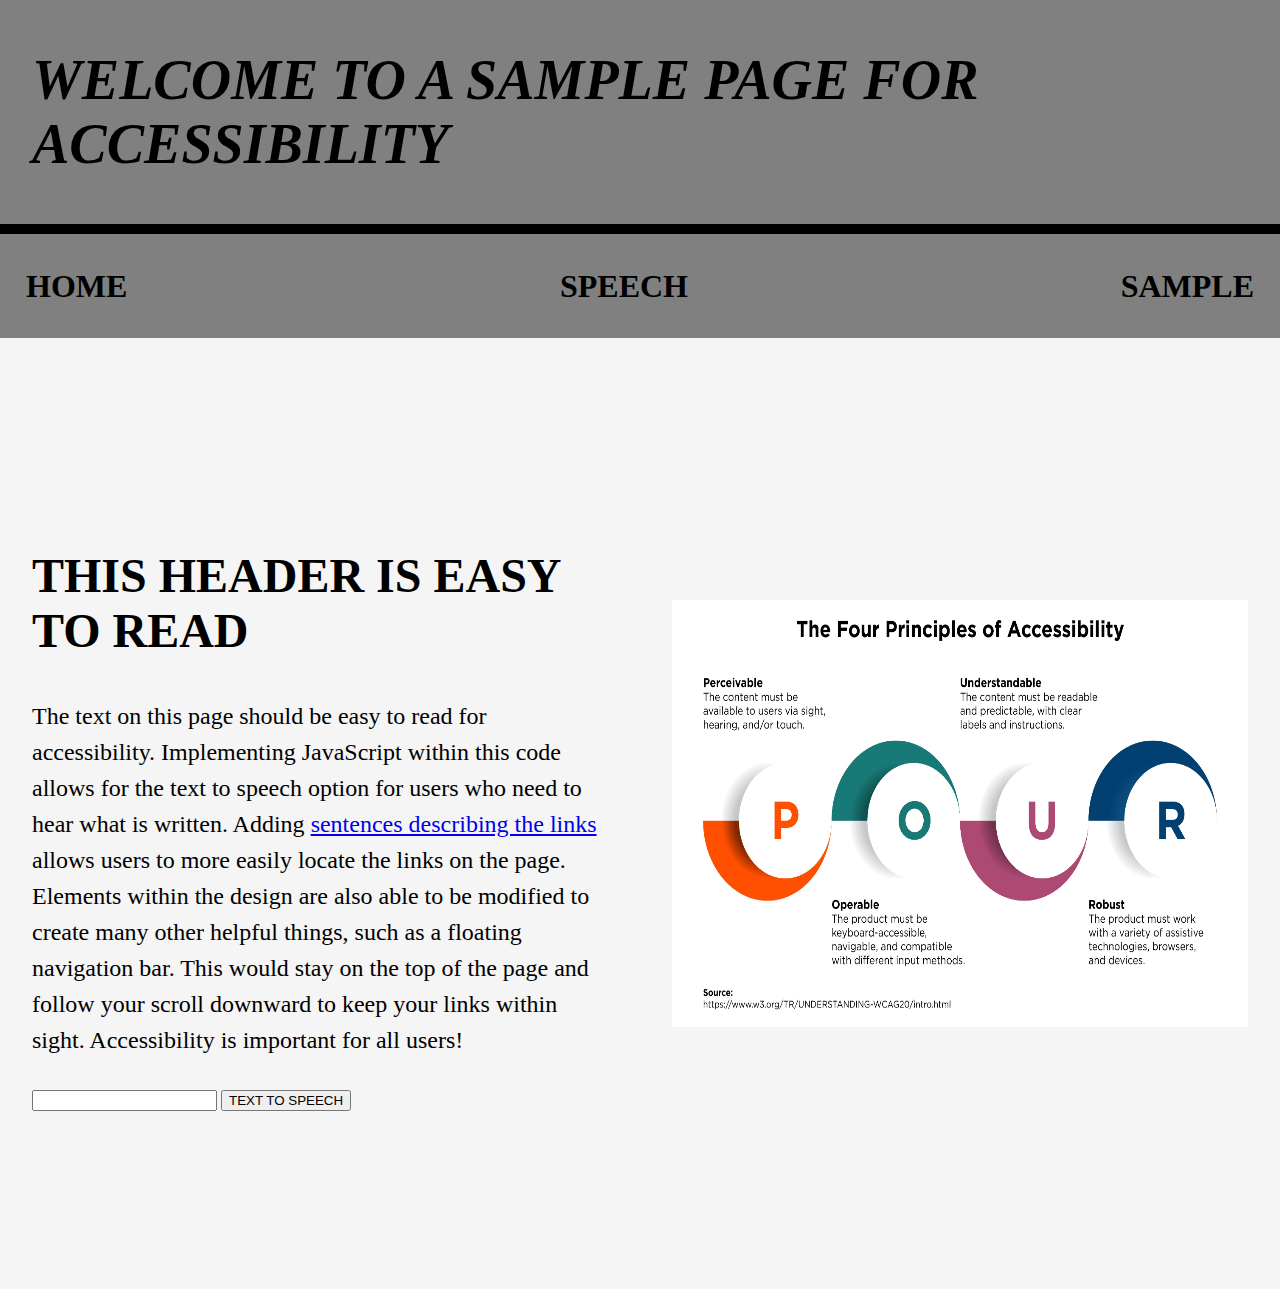
<file: index.html>
<!DOCTYPE html>
<html lang="en">

<head>
    <meta charset="UTF-8">
    <meta http-equiv="X-UA-Compatible" content="IE=edge">
    <meta name="viewport" content="width=device-width, initial-scale=1.0">
    <title>Accessibility</title>
    <link rel="stylesheet" href="assets/style.css">
</head>

<body class="body">
    <nav>
        <div class="logo">WELCOME TO A SAMPLE PAGE FOR ACCESSIBILITY</div>
        <div class="nav-items">
            <a href="/">HOME</a>
            <a href="/">SPEECH</a>
            <a href="/">SAMPLE</a>
        </div>
    </nav>
    <section class="hero">
        <div class="hero-container">
            <div class="col-left">
                <h1>THIS HEADER IS EASY TO READ</h1>
                <div class="wrapper">
                    <p>The text on this page should be easy to read for accessibility. Implementing JavaScript within
                        this code allows for the text to speech option for users who need to hear what is written. Adding <a href="/">sentences describing the links</a> allows users to more easily locate the links on the page. Elements within the design are also able to be modified to create many other helpful things, such as a floating navigation bar. This would stay on the top of the page and follow your scroll downward to keep your links within sight. Accessibility is important for all users!</p>
                    <form id="form">
                        <input type="text" id="text-input" />
                        <button type="submit" id="submit-button">TEXT TO SPEECH</button>
                    </form>
                </div>
            </div>
            <div class="col-right">
                <img class="hero-image" src="assets/pour_Infographics_925cd07f48.jpg"
                    alt="The Four Principles of Accessibility">
            </div>
        </div>
    </section>
</body>

<script src="assets/script.js"></script>

</html>
</file>
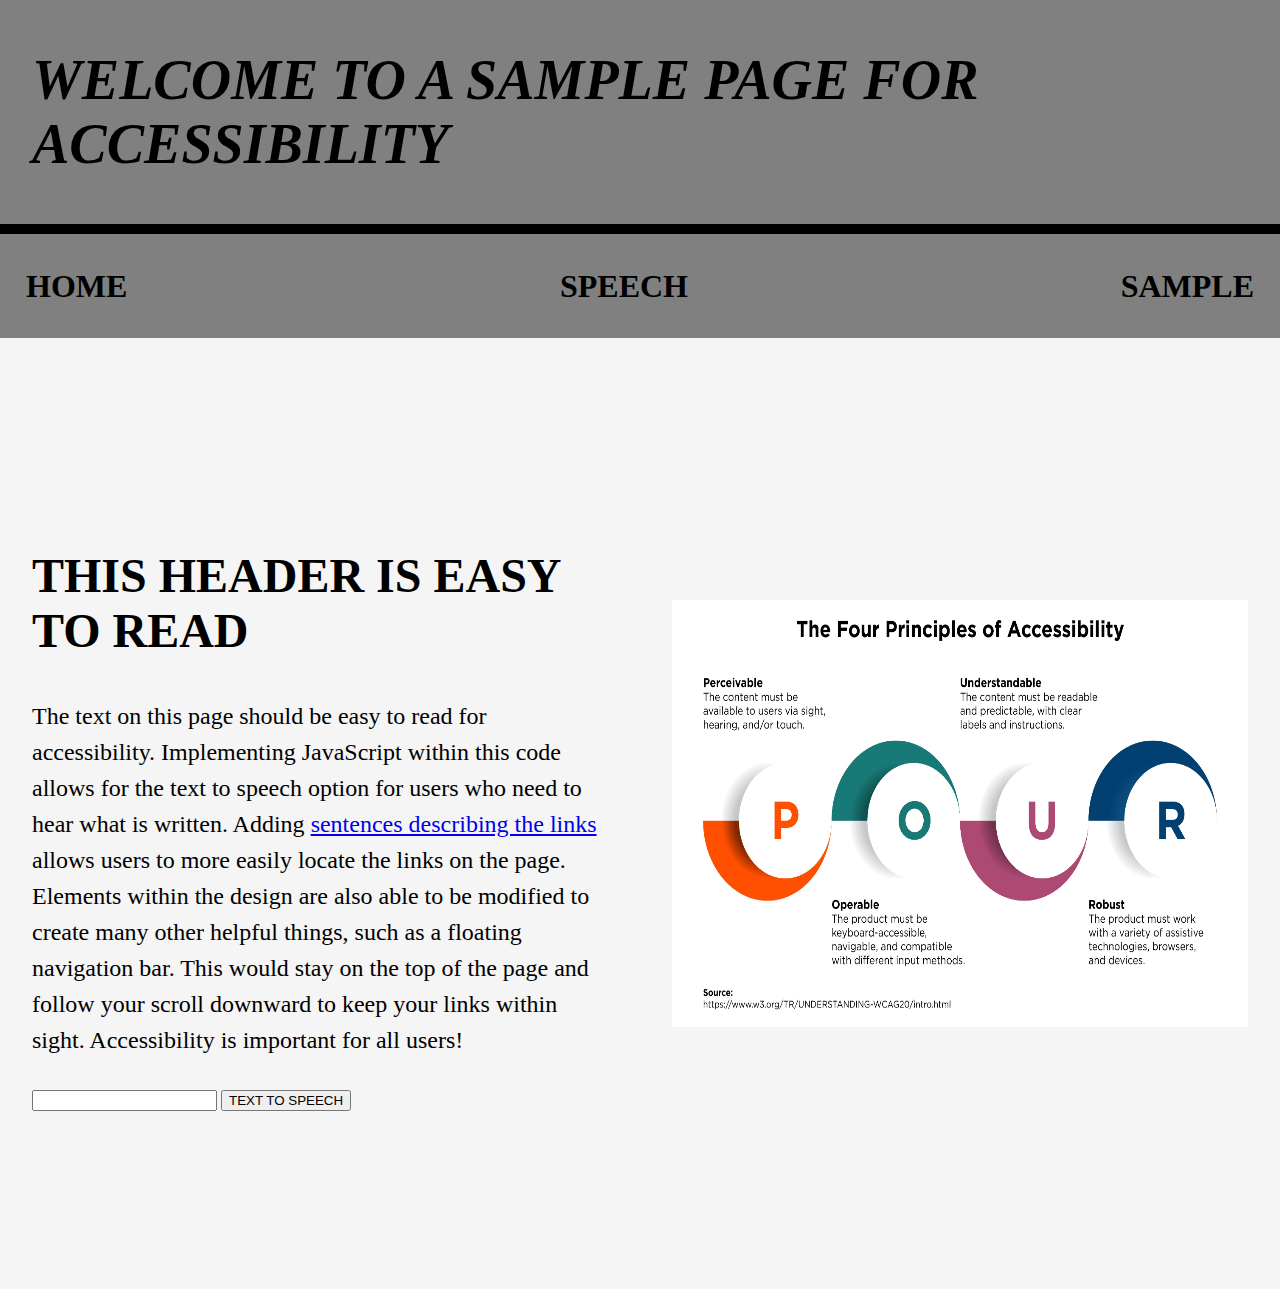
<file: HTML/index.html>
<!DOCTYPE html>
<html lang="en">

<head>
    <meta charset="UTF-8">
    <meta http-equiv="X-UA-Compatible" content="IE=edge">
    <meta name="viewport" content="width=device-width, initial-scale=1.0">
    <title>Document</title>
    <link rel="stylesheet" href="style.css">
</head>

<body class="body">
    <nav>
        <div class="logo">WELCOME TO A SAMPLE PAGE FOR ACCESSIBILITY</div>
        <div class="nav-items">
            <a href="/">HOME</a>
            <a href="/">SPEECH</a>
            <a href="/">SAMPLE</a>
        </div>
    </nav>
    <section class="hero">
        <div class="hero-container">
            <div class="col-left">
                <h1>THIS HEADER IS EASY TO READ</h1>
                <div class="wrapper">
                    <p>The text on this page should be easy to read for accessibility. Implementing JavaScript within
                        this code allows for the text to speech option for users who need to hear what is written. Adding <a href="/">sentences describing the links</a> allows users to more easily locate the links on the page. Elements within the design are also able to be modified to create many other helpful things, such as a floating navigation bar. This would stay on the top of the page and follow your scroll downward to keep your links within sight. Accessibility is important for all users!</p>
                    <form id="form">
                        <input type="text" id="text-input" />
                        <button type="submit" id="submit-button">TEXT TO SPEECH</button>
                    </form>
                </div>
            </div>
            <div class="col-right">
                <img class="hero-image" src="pour_Infographics_925cd07f48.jpg"
                    alt="The Four Principles of Accessibility">
            </div>
        </div>
    </section>
</body>

<script src="script.js"></script>

</html>
</file>
<file: assets/style.css>
body {
    box-sizing: border-box;
    margin: 0;
    padding: 0;
    font-family: 'Times New Roman', Times, serif;
}

.logo {
    display:flex;
    justify-content: center;
    align-items: center;
    color: black;
    background: gray;
    border-bottom: 10px black solid;
    font-size: 3.5rem;
    font-weight: bolder;
    font-style: italic;
    padding: 0 2rem;
    padding-top: 3rem;
    padding-bottom: 3rem;
}

.nav-items {
    height: 100px;
    background: gray;
    display: flex;
    justify-content: space-between;
    align-items: center;
    padding: 2px;
    font-weight: bold;
    font-size: 2rem;
    padding-bottom: 2px;
}


nav a {
    text-decoration: none;
    color: black;
    padding: 0 1.5rem;

}


.hero {
    background: whitesmoke;
}


.hero-container {
    display: grid;
    grid-template-columns: 1fr 1fr;
    height: 95vh;
    padding: 3rem calc((100vw - 1300px) / 2);
}

.col-left {
    display: flex;
    flex-direction: column;
    justify-content: center;
    align-items: flex-start;
    color: black;
    padding: 0rem 2rem;
}


.col-left h1 {
    margin-bottom: 1rem;
    font-size: 3rem;
}

.col-left p {
    margin-bottom: 2rem;
    font-size: 1.5rem;
    line-height: 1.5;
}

;

button {
    padding: 1rem 3rem;
    font-size: 1rem;
    border: none;
    color: whitesmoke;
    background: black;
    cursor: pointer;
    border-radius: 50px;
}

button:hover {
    background: #fff;
    color: black;
}

.col-right {
    display: flex;
    justify-content: center;
    align-items: center;
    padding: 0rem 2rem;
}

.hero-image {
    width: 100%;
    height: 50%;
}

@media screen and (max-width: 768px) {
    .hero-container {
        grid-template-columns: 1fr;
    }
}
</file>
<file: HTML/style.css>
body {
    box-sizing: border-box;
    margin: 0;
    padding: 0;
    font-family: 'Times New Roman', Times, serif;
}

.logo {
    display:flex;
    justify-content: center;
    align-items: center;
    color: black;
    background: gray;
    border-bottom: 10px black solid;
    font-size: 3.5rem;
    font-weight: bolder;
    font-style: italic;
    padding: 0 2rem;
    padding-top: 3rem;
    padding-bottom: 3rem;
}

.nav-items {
    height: 100px;
    background: gray;
    display: flex;
    justify-content: space-between;
    align-items: center;
    padding: 2px;
    font-weight: bold;
    font-size: 2rem;
    padding-bottom: 2px;
}


nav a {
    text-decoration: none;
    color: black;
    padding: 0 1.5rem;

}


.hero {
    background: whitesmoke;
}


.hero-container {
    display: grid;
    grid-template-columns: 1fr 1fr;
    height: 95vh;
    padding: 3rem calc((100vw - 1300px) / 2);
}

.col-left {
    display: flex;
    flex-direction: column;
    justify-content: center;
    align-items: flex-start;
    color: black;
    padding: 0rem 2rem;
}


.col-left h1 {
    margin-bottom: 1rem;
    font-size: 3rem;
}

.col-left p {
    margin-bottom: 2rem;
    font-size: 1.5rem;
    line-height: 1.5;
}

;

button {
    padding: 1rem 3rem;
    font-size: 1rem;
    border: none;
    color: whitesmoke;
    background: black;
    cursor: pointer;
    border-radius: 50px;
}

button:hover {
    background: #fff;
    color: black;
}

.col-right {
    display: flex;
    justify-content: center;
    align-items: center;
    padding: 0rem 2rem;
}

.hero-image {
    width: 100%;
    height: 50%;
}

@media screen and (max-width: 768px) {
    .hero-container {
        grid-template-columns: 1fr;
    }
}
</file>
